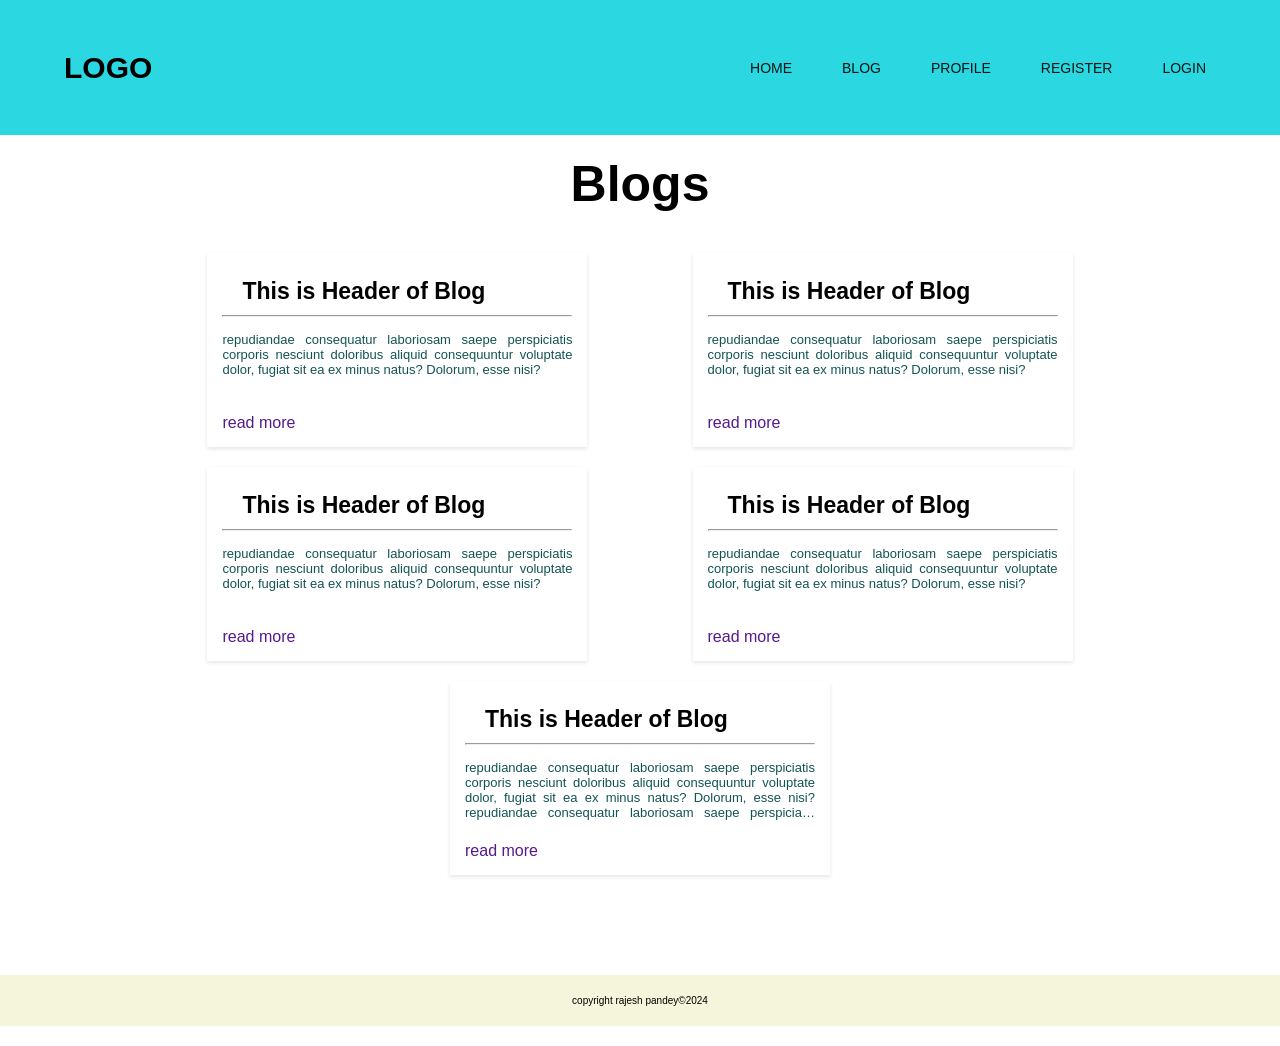
<file: blog.html>
<!DOCTYPE html>
<html lang="en">
  <head>
    <meta charset="UTF-8" />
    <meta http-equiv="X-UA-Compatible" content="IE=edge" />
    <meta name="viewport" content="width=device-width, initial-scale=1.0" />

    <title>Blogs</title>
    <link
      rel="stylesheet"
      href="https://stackpath.bootstrapcdn.com/font-awesome/4.7.0/css/font-awesome.min.css"
    />
    <style>
      * {
        margin: 0;
        padding: 0;
        box-sizing: border-box;
        font-family: Verdana, Geneva, Tahoma, sans-serif;
      }
      html {
        font-size: 62.5%;
      }

      .navBar {
        height: 15vh;
        width: 100%;
        background-color: rgb(43 216 226);
        display: flex;
        justify-content: center;
        align-items: center;
        z-index: 4;
      }

      .nav {
        height: 15%;
        width: 90%;
        margin: auto;
        display: flex;
        justify-content: space-between;
        align-items: center;
      }

      .logo h1 {
        font-size: 3rem;
      }

      .nav_links ul {
        display: flex;
        gap: 30px;
      }

      .nav_links ul li {
        list-style: none;
        padding: 0 1rem;
        display: inline-block;
        /* background-color: azure; */
      }
      .nav_links ul li::after {
        content: "";
        display: inline-block;
        position: relative;
        width: 0;
        height: 3px;
        background-color: aquamarine;
      }
      .nav_links ul li:hover::after {
        content: "";
        position: absolute;
        height: 3px;
        background-color: rgb(1, 5, 4);
        display: block;
        color: white;
      }

      .nav_links ul li a {
        text-decoration: none;
        text-align: center;
        text-transform: uppercase;
        color: rgb(8, 19, 19);
        font-weight: 500;
        font-size: 1.4rem;
      }

      nav .fa {
        display: none;
        padding: 1.7rem;
        font-size: 3.5rem;
        /* color: red; */
        color: black;
      }

      /* html {
        font-size: 55%;
      } */
      /* -------------------cart---------------  */
      .cart {
        width: 80%;
        margin: auto;
        /* border: 1px solid black; */
      }
      .blog_cart {
        display: flex;
        gap: 2.5%;
        justify-content: space-evenly;
        margin: auto;
        flex-wrap: wrap;
      }
      .hover_effect {
        width: 380px;
        box-shadow: 0 2px 4px rgba(0, 0, 0, 0.1);
        padding: 1.5rem;
        margin-top: 20px;
      }
      .content {
        overflow: hidden;
        height: calc(1.8rem * 4); /* Show at least three lines of text */
        display: -webkit-box;
        -webkit-line-clamp: 4;
        -webkit-box-orient: vertical;
        text-overflow: ellipsis;
        margin-top: 5px;
        color: rgb(19, 83, 83);
        margin-bottom: 20px;
      }
      .hover_effect h1 {
        padding: 10px 20px;
        font-size: 2.3rem;
      }
      .hover_effect p {
        padding: 10px 0px;
        text-align: justify;

        font-size: 1.3rem;
      }
      .hover_effect a {
        text-decoration: none;
        /* padding: 30px 0px; */
        /* background-color: aqua; */
      }
      .hover_effect a {
        font-size: 1.6rem;
      }
      .head h1 {
        font-size: 5rem;
        text-align: center;
        padding: 2rem;
      }

      /* ------------------responsive-------------- */
      @media (max-width: 994px) {
        html {
          font-size: 50%;
        }
        .nav_links {
          position: fixed;
          top: 0;
          right: 0;
          flex-direction: column;
          background-color: aqua;
          height: 100vh;
          width: 200px;
          transition: 0.5s;
          z-index: 2;
        }
        .nav_links ul {
          flex-direction: column;
          height: 100vh;
          width: 200px;
        }
        nav .fa {
          display: block;
        }
        .blog_cart {
          flex-direction: column;
          align-items: center;
        }
        .hover_effect {
          width: 100%;
          background-color: antiquewhite;
        }
      }
      footer {
        margin: 10rem 0 2rem;
      }
      .blog_footer {
        text-align: center;
        background-color: beige;
        padding: 2rem;
      }
    </style>
  </head>
  <body>
    <!-- ------------------------------------ -->
    <header class="header">
      <div class="navBar">
        <nav class="nav">
          <div class="logo"><h1>LOGO</h1></div>

          <div class="nav_links">
            <i class="fa fa-times" onclick="faFun()"></i>
            <ul>
              <li><a href="index.html">Home</a></li>
              <li><a href="blog.html">BLOG</a></li>
              <li><a href="profile.html">Profile</a></li>
              <li><a href="register.html">REGISTER</a></li>
              <li><a href="login.html">lOGIN</a></li>
            </ul>
          </div>
          <i class="fa fa-bars" onclick="faFun()"></i>
        </nav>
      </div>
    </header>
    <!-- ------------------------------------ -->
    <div class="head">
      <h1>Blogs</h1>
    </div>

    <section class="cart">
      <div class="blog_cart">
        <!-- ----------cart 1 ------------ -->
        <div class="hover_effect">
          <h1>This is Header of Blog</h1>
          <hr />
          <div class="content">
            <p>
              repudiandae consequatur laboriosam saepe perspiciatis corporis
              nesciunt doloribus aliquid consequuntur voluptate dolor, fugiat
              sit ea ex minus natus? Dolorum, esse nisi?
            </p>
          </div>
          <a href="">read more</a>
        </div>
        <!-- ----------cart 2 ------------ -->
        <div class="hover_effect">
          <h1>This is Header of Blog</h1>
          <hr />
          <div class="content">
            <p>
              repudiandae consequatur laboriosam saepe perspiciatis corporis
              nesciunt doloribus aliquid consequuntur voluptate dolor, fugiat
              sit ea ex minus natus? Dolorum, esse nisi?
            </p>
          </div>
          <a href="">read more</a>
        </div>
        <!-- ----------cart 3 ------------ -->
        <div class="hover_effect">
          <h1>This is Header of Blog</h1>
          <hr />
          <div class="content">
            <p>
              repudiandae consequatur laboriosam saepe perspiciatis corporis
              nesciunt doloribus aliquid consequuntur voluptate dolor, fugiat
              sit ea ex minus natus? Dolorum, esse nisi?
            </p>
          </div>
          <a href="">read more</a>
        </div>
        <!-- ------------extra------------- -->
        <div class="hover_effect">
          <h1>This is Header of Blog</h1>
          <hr />
          <div class="content">
            <p>
              repudiandae consequatur laboriosam saepe perspiciatis corporis
              nesciunt doloribus aliquid consequuntur voluptate dolor, fugiat
              sit ea ex minus natus? Dolorum, esse nisi?
            </p>
          </div>
          <a href="">read more</a>
        </div>
        <!-- ------------extra------------- -->
        <div class="hover_effect">
          <h1>This is Header of Blog</h1>
          <hr />
          <div class="content">
            <p>
              repudiandae consequatur laboriosam saepe perspiciatis corporis
              nesciunt doloribus aliquid consequuntur voluptate dolor, fugiat
              sit ea ex minus natus? Dolorum, esse nisi? repudiandae consequatur
              laboriosam saepe perspiciatis corporis nesciunt doloribus aliquid
              consequuntur voluptate dolor, fugiat sit ea ex minus natus?
              Dolorum, esse nisi? repudiandae consequatur laboriosam saepe
              perspiciatis corporis nesciunt doloribus aliquid consequuntur
              voluptate dolor, fugiat sit ea ex minus natus? Dolorum, esse nisi?
            </p>
          </div>
          <a href="">read more</a>
        </div>
      </div>
    </section>

    <footer class="blog_footer">
      <p>copyright rajesh pandey&copy;2024</p>
    </footer>

    <!-- -----------------script------------------  -->
    <script>
      const navBar = document.querySelector(".navBar");
      window.addEventListener("scroll", () => {
        if (pageYOffset > 300) {
          navBar.style.position = "fixed";
        } else {
          navBar.style.position = "sticky";
        }
      });
      const fa = document.querySelector(".fa");
      const nav_links = document.querySelector(".nav_links");
      nav_links.style.right = "-200px";
      fa.style.color = "red";

      const faFun = () => {
        if (nav_links.style.right === "-200px") {
          nav_links.style.right = "0";
        } else {
          nav_links.style.right = "-200px";
        }
      };
    </script>
  </body>
</html>
</file>
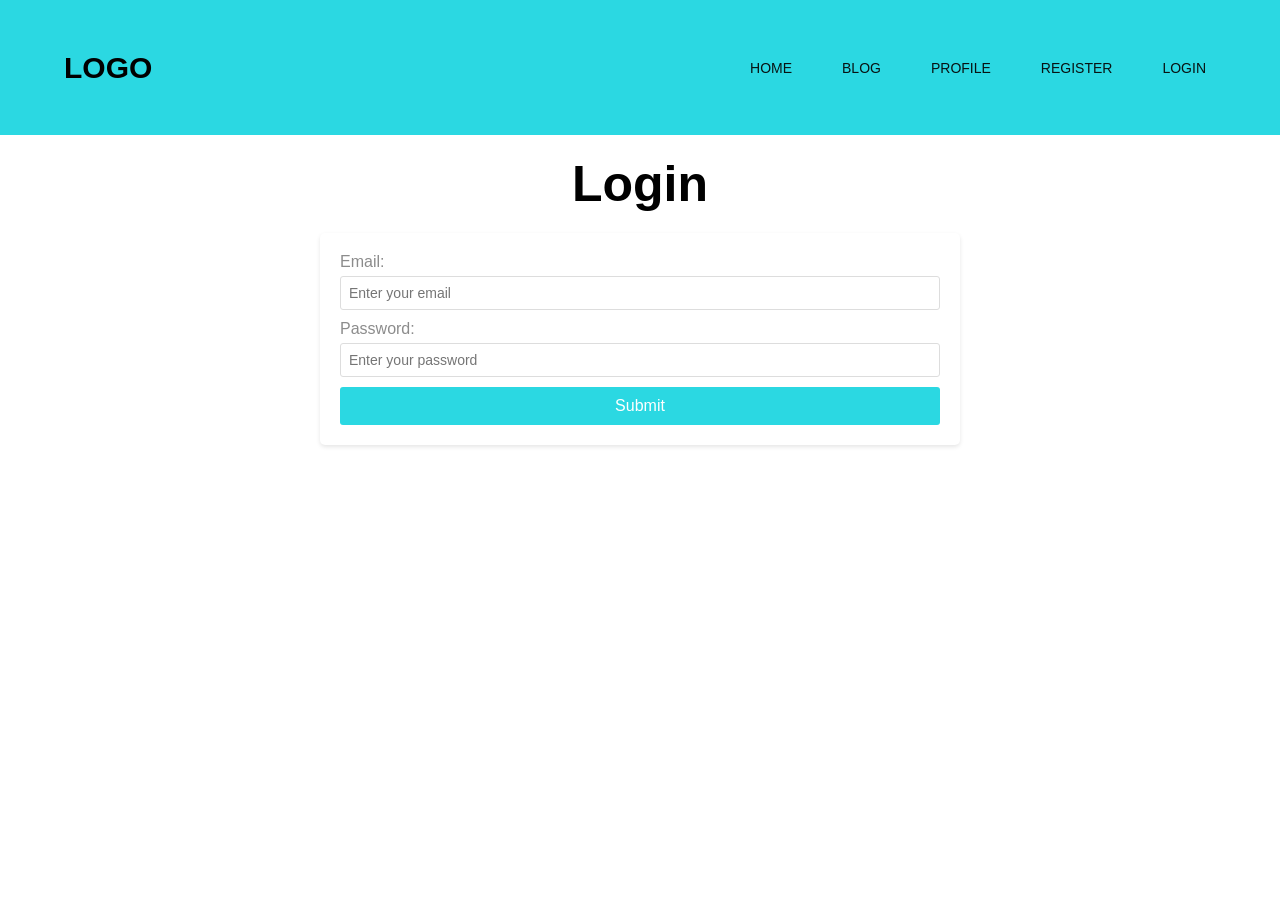
<file: login.html>
<!DOCTYPE html>
<html lang="en">
  <head>
    <meta charset="UTF-8" />
    <meta http-equiv="X-UA-Compatible" content="IE=edge" />
    <meta name="viewport" content="width=device-width, initial-scale=1.0" />

    <title>Blogs</title>
    <link
      rel="stylesheet"
      href="https://stackpath.bootstrapcdn.com/font-awesome/4.7.0/css/font-awesome.min.css"
    />
    <style>
      * {
        margin: 0;
        padding: 0;
        box-sizing: border-box;
        font-family: Verdana, Geneva, Tahoma, sans-serif;
      }
      html {
        font-size: 62.5%;
      }

      .navBar {
        height: 15vh;
        width: 100%;
        background-color: rgb(43 216 226);
        display: flex;
        justify-content: center;
        align-items: center;
        z-index: 4;
      }

      .nav {
        height: 15%;
        width: 90%;
        margin: auto;
        display: flex;
        justify-content: space-between;
        align-items: center;
      }

      .logo h1 {
        font-size: 3rem;
      }

      .nav_links ul {
        display: flex;
        gap: 30px;
      }

      .nav_links ul li {
        list-style: none;
        padding: 0 1rem;
        display: inline-block;
        /* background-color: azure; */
      }
      .nav_links ul li::after {
        content: "";
        display: inline-block;
        position: relative;
        width: 0;
        height: 3px;
        background-color: aquamarine;
      }
      .nav_links ul li:hover::after {
        content: "";
        position: absolute;
        height: 3px;
        background-color: rgb(1, 5, 4);
        display: block;
        color: white;
      }

      .nav_links ul li a {
        text-decoration: none;
        text-align: center;
        text-transform: uppercase;
        color: rgb(8, 19, 19);
        font-weight: 500;
        font-size: 1.4rem;
      }

      nav .fa {
        display: none;
        padding: 1.7rem;
        font-size: 3.5rem;
        /* color: red; */
        color: black;
      }

      /* -------------------cart---------------  */

      .head h1 {
        font-size: 5rem;
        text-align: center;
        padding: 2rem;
      }

      .container h1 {
        font-size: 5rem;
        /* background-color: rgb(3, 101, 101); */
        text-align: center;
        margin: 2rem 0;
      }
      #loginForm {
        max-width: 50%;
        margin: 0 auto;
        background-color: #fff;
        padding: 2rem;
        border-radius: 5px;
        box-shadow: 0 2px 4px rgba(0, 0, 0, 0.1);
      }

      #loginForm label {
        display: block;
        color: #8c8c8c;
        font-size: 1.6rem;
        margin-bottom: 0.5rem;
      }

      #loginForm input[type="text"],
      #loginForm input[type="email"],
      #loginForm input[type="password"] {
        width: 100%;
        padding: 0.8rem;
        font-size: 1.4rem;
        border: 1px solid #ddd;
        border-radius: 3px;
        margin-bottom: 1rem;
      }

      #loginForm input[type="submit"] {
        width: 100%;
        padding: 1rem;
        font-size: 1.6rem;
        background-color: rgb(43, 216, 226);
        color: #fff;
        border: none;
        border-radius: 3px;
        cursor: pointer;
      }

      /* ------------------responsive-------------- */
      @media (max-width: 994px) {
        html {
          font-size: 50%;
        }
        .nav_links {
          position: fixed;
          top: 0;
          right: 0;
          flex-direction: column;
          background-color: aqua;
          height: 100vh;
          width: 200px;
          transition: 0.5s;
          z-index: 2;
        }
        .nav_links ul {
          flex-direction: column;
          height: 100vh;
          width: 200px;
        }
        nav .fa {
          display: block;
        }
        #loginForm {
          max-width: 100%;
        }
      }
    </style>
  </head>
  <body>
    <!-- ------------------------------------ -->
    <header class="header">
      <div class="navBar">
        <nav class="nav">
          <div class="logo"><h1>LOGO</h1></div>

          <div class="nav_links">
            <i class="fa fa-times" onclick="faFun()"></i>
            <ul>
              <li><a href="index.html">Home</a></li>
              <li><a href="blog.html">BLOG</a></li>
              <li><a href="profile.html">Profile</a></li>
              <li><a href="register.html">REGISTER</a></li>
              <li><a href="login.html">lOGIN</a></li>
            </ul>
          </div>
          <i class="fa fa-bars" onclick="faFun()"></i>
        </nav>
      </div>
    </header>
    <!-- ------------------------------------ -->
    <div class="container">
      <h1>Login</h1>
      <form id="loginForm">
        <div class="form-group">
          <label for="email">Email:</label>
          <input
            type="email"
            id="email"
            name="email"
            placeholder="Enter your email"
          />
        </div>
        <div class="form-group">
          <label for="password">Password:</label>
          <input
            type="password"
            id="password"
            name="password"
            placeholder="Enter your password"
          />
        </div>
        <div class="form-group">
          <input type="submit" />
        </div>
      </form>
    </div>
    <!-- ------------------------------------ -->

    <!-- -----------------script------------------  -->
    <script>
      const navBar = document.querySelector(".navBar");
      window.addEventListener("scroll", () => {
        if (pageYOffset > 300) {
          navBar.style.position = "fixed";
        } else {
          navBar.style.position = "sticky";
        }
      });
      const fa = document.querySelector(".fa");
      const nav_links = document.querySelector(".nav_links");
      nav_links.style.right = "-200px";
      fa.style.color = "red";

      const faFun = () => {
        if (nav_links.style.right === "-200px") {
          nav_links.style.right = "0";
        } else {
          nav_links.style.right = "-200px";
        }
      };
    </script>
  </body>
</html>
</file>
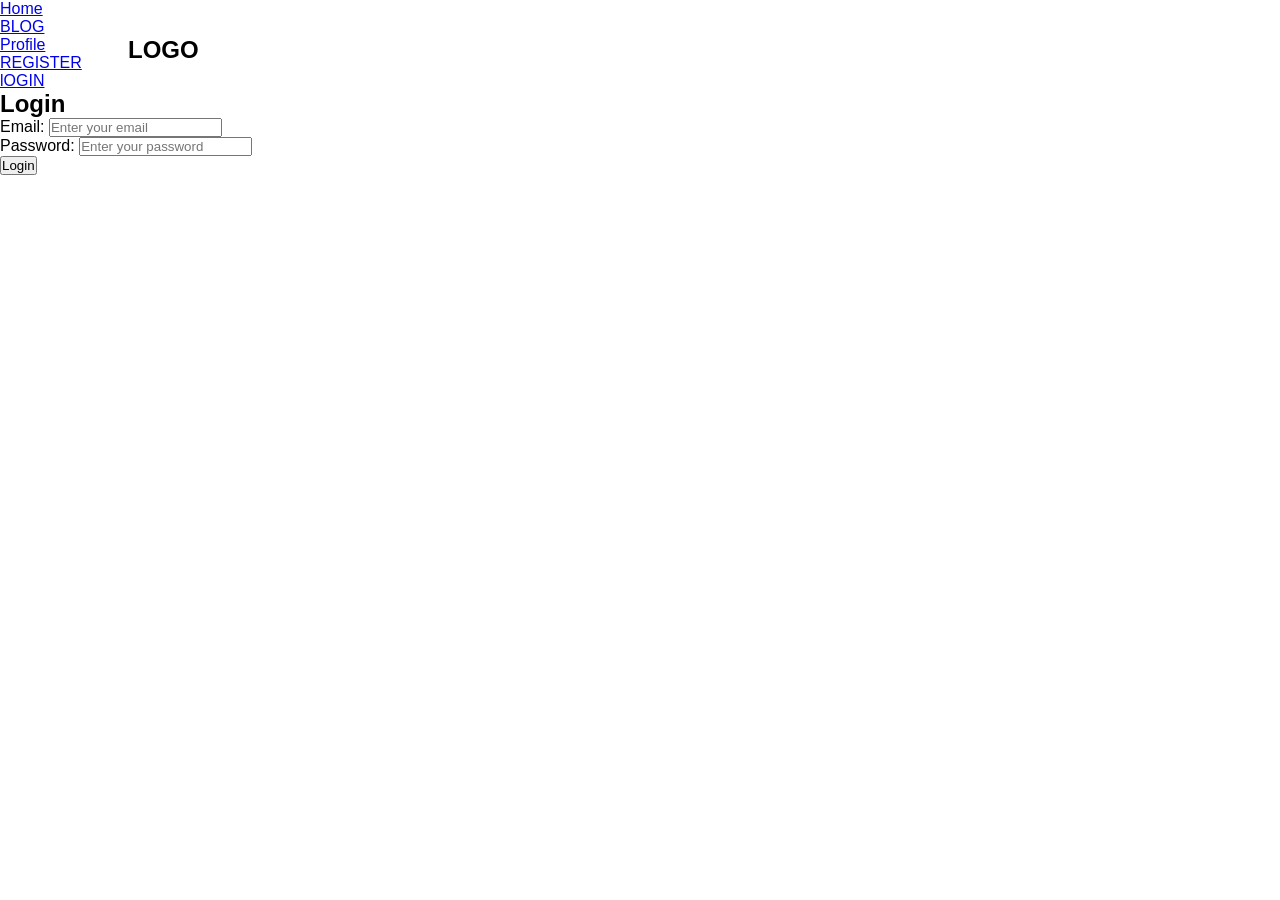
<file: login1.html>
<!DOCTYPE html>
<html lang="en">
  <head>
    <meta charset="UTF-8" />
    <meta name="viewport" content="width=device-width, initial-scale=1.0" />
    <link rel="stylesheet" href="style.css" />

    <title>Login Page</title>
    <style>
      /* Your CSS styles here */
    </style>
  </head>
  <body>
    <section class="navBar">
      <div class="nav">
        <div class="logo"><h1>LOGO</h1></div>

        <div class="nav_links">
          <ul>
            <li><a href="index.html">Home</a></li>
            <li><a href="blog.html">BLOG</a></li>
            <li><a href="profile.html">Profile</a></li>
            <li><a href="register.html">REGISTER</a></li>
            <li><a href="login.html">lOGIN</a></li>
          </ul>
        </div>
      </div>
    </section>

    <div class="container">
      <h2>Login</h2>
      <form id="loginForm">
        <div class="form-group">
          <label for="email">Email:</label>
          <input
            type="email"
            id="email"
            name="email"
            placeholder="Enter your email"
          />
        </div>
        <div class="form-group">
          <label for="password">Password:</label>
          <input
            type="password"
            id="password"
            name="password"
            placeholder="Enter your password"
          />
        </div>
        <div class="form-group">
          <button type="submit">Login</button>
        </div>
      </form>
    </div>
  </body>
</html>
</file>
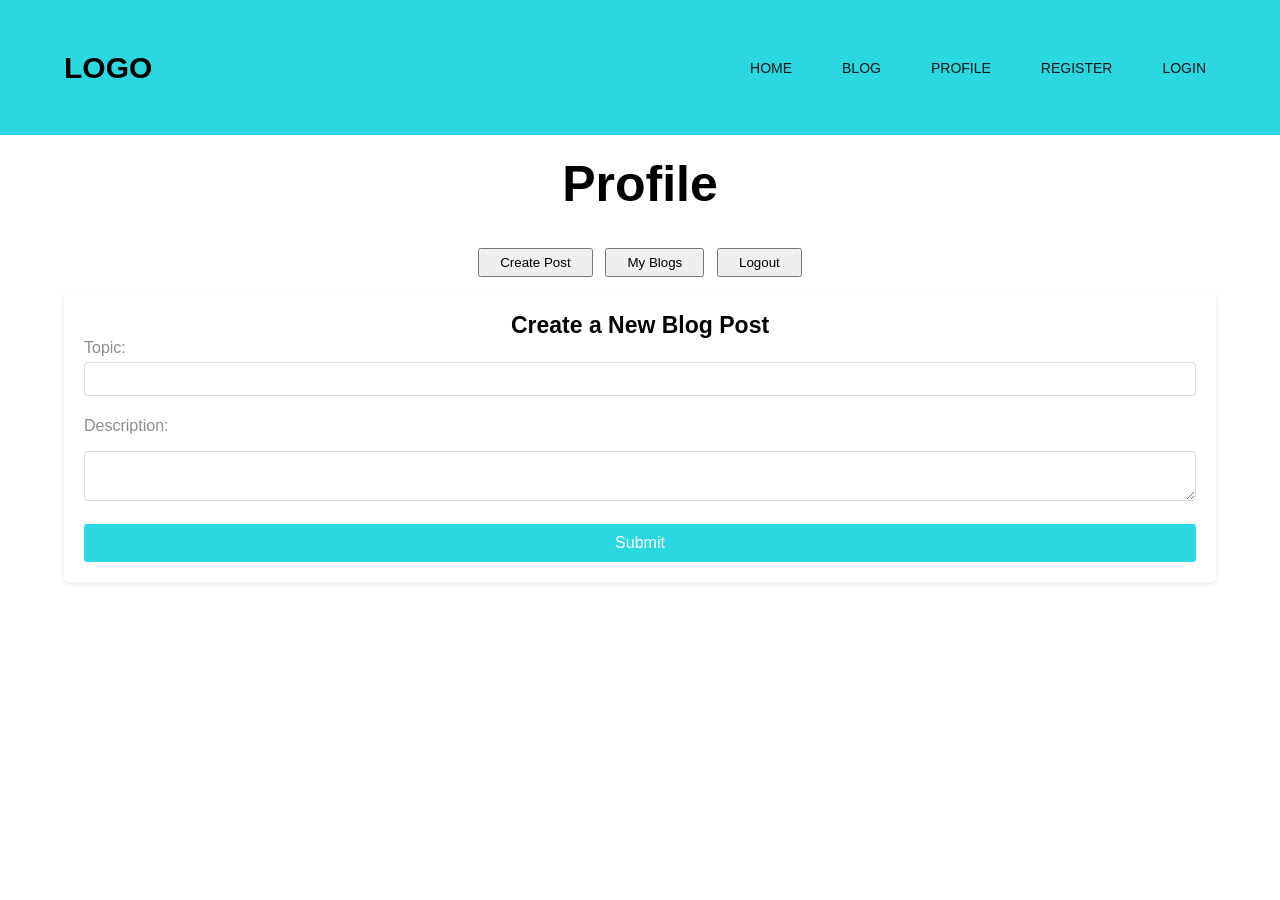
<file: profile.html>
<!DOCTYPE html>
<html lang="en">
  <head>
    <meta charset="UTF-8" />
    <meta http-equiv="X-UA-Compatible" content="IE=edge" />
    <meta name="viewport" content="width=device-width, initial-scale=1.0" />

    <title>Blogs</title>
    <link
      rel="stylesheet"
      href="https://stackpath.bootstrapcdn.com/font-awesome/4.7.0/css/font-awesome.min.css"
    />
    <style>
      * {
        margin: 0;
        padding: 0;
        box-sizing: border-box;
        font-family: Verdana, Geneva, Tahoma, sans-serif;
      }
      html {
        font-size: 62.5%;
      }

      .navBar {
        height: 15vh;
        width: 100%;
        background-color: rgb(43 216 226);
        display: flex;
        justify-content: center;
        align-items: center;
        z-index: 4;
      }

      .nav {
        height: 15%;
        width: 90%;
        margin: auto;
        display: flex;
        justify-content: space-between;
        align-items: center;
      }

      .logo h1 {
        font-size: 3rem;
      }

      .nav_links ul {
        display: flex;
        gap: 30px;
      }

      .nav_links ul li {
        list-style: none;
        padding: 0 1rem;
        display: inline-block;
        /* background-color: azure; */
      }
      .nav_links ul li::after {
        content: "";
        display: inline-block;
        position: relative;
        width: 0;
        height: 3px;
        background-color: aquamarine;
      }
      .nav_links ul li:hover::after {
        content: "";
        position: absolute;
        height: 3px;
        background-color: rgb(1, 5, 4);
        display: block;
        color: white;
      }

      .nav_links ul li a {
        text-decoration: none;
        text-align: center;
        text-transform: uppercase;
        color: rgb(8, 19, 19);
        font-weight: 500;
        font-size: 1.4rem;
      }

      nav .fa {
        display: none;
        padding: 1.7rem;
        font-size: 3.5rem;
        /* color: red; */
        color: black;
      }

      /* -------------------buttons---------------  */
      .btn {
        /* background-color: red; */
        margin: auto;
        text-align: center;
        margin: 1rem 0;
      }
      .btn_edit {
        padding: 0.5rem 2rem;
        margin: 0.5rem 0.5rem;
      }
      .create_post_content h1 {
        text-align: center;
        font-size: 2.3rem;
      }
      /* -------------------cart---------------  */

      .head h1 {
        font-size: 5rem;
        text-align: center;
        padding: 2rem;
      }

      /* ------------------responsive-------------- */
      @media (max-width: 994px) {
        html {
          font-size: 50%;
        }
        .nav_links {
          position: fixed;
          top: 0;
          right: 0;
          flex-direction: column;
          background-color: aqua;
          height: 100vh;
          width: 200px;
          transition: 0.5s;
          z-index: 2;
        }
        .nav_links ul {
          flex-direction: column;
          height: 100vh;
          width: 200px;
        }
        nav .fa {
          display: block;
        }
      }
      .btn_content {
        max-width: 90%;
        margin: 0 auto;
        background-color: #fff;
        padding: 2rem;
        border-radius: 5px;
        box-shadow: 0 2px 4px rgba(0, 0, 0, 0.1);
      }

      #blogForm label {
        display: block;
        color: #8c8c8c;
        font-size: 1.6rem;
        margin-bottom: 0.5rem;
      }

      #blogForm input[type="text"],
      #blogForm textarea {
        width: 100%;
        padding: 0.8rem;
        font-size: 1.4rem;
        border: 1px solid #ddd;
        border-radius: 3px;
        margin-bottom: 1rem;
      }

      #blogForm input[type="submit"] {
        width: 100%;
        padding: 1rem;
        font-size: 1.6rem;
        background-color: rgb(43, 216, 226);
        color: #fff;
        border: none;
        border-radius: 3px;
        cursor: pointer;
      }
      /* -----------------cart-------------- */

      .cart {
        margin: auto;
        width: 100%;
      }
      .blog_cart {
        display: flex;
        gap: 2.5%;
        justify-content: space-evenly;
        margin: auto;
        flex-wrap: wrap;
      }
      .hover_effect {
        /* flex: 1; */
        width: 380px;
        box-shadow: 0 2px 4px rgba(0, 0, 0, 0.1);
        padding: 1.5rem;

        margin-top: 20px;
      }
      .content {
        overflow: hidden;
        height: calc(1.8rem * 4); /* Show at least three lines of text */
        display: -webkit-box;
        -webkit-line-clamp: 4;
        -webkit-box-orient: vertical;
        text-overflow: ellipsis;
        margin-top: 5px;
        color: rgb(19, 83, 83);
        margin-bottom: 20px;
      }
      .hover_effect h2 {
        padding: 10px 20px;
        font-size: 2rem;
      }
      .hover_effect p {
        padding: 10px 0px;
        text-align: justify;

        font-size: 1.3rem;
      }
      .hover_effect a {
        text-decoration: none;
      }
      .hover_effect a {
        font-size: 1.6rem;
      }

      /* ------------------responsive-------------- */
      @media (max-width: 994px) {
        html {
          font-size: 50%;
        }

        .blog_cart {
          flex-direction: column;
          align-items: center;
        }
        .hover_effect {
          width: 100%;
          background-color: antiquewhite;
        }
      }
    </style>
  </head>
  <body>
    <!-- ------------------------------------ -->
    <header class="header">
      <div class="navBar">
        <nav class="nav">
          <div class="logo"><h1>LOGO</h1></div>

          <div class="nav_links">
            <i class="fa fa-times" onclick="faFun()"></i>
            <ul>
              <li><a href="index.html">Home</a></li>
              <li><a href="blog.html">BLOG</a></li>
              <li><a href="profile.html">Profile</a></li>
              <li><a href="register.html">REGISTER</a></li>
              <li><a href="login.html">lOGIN</a></li>
            </ul>
          </div>
          <i class="fa fa-bars" onclick="faFun()"></i>
        </nav>
      </div>
    </header>
    <!-- ------------------------------------ -->
    <div class="head">
      <h1>Profile</h1>
    </div>

    <section class="tab">
      <div class="btn">
        <button class="create_post btn_edit">Create Post</button>
        <button class="my_blogs btn_edit">My Blogs</button>
        <button class="logout btn_edit">Logout</button>
      </div>
      <div class="btn_content">
        <div class="create_post_content">
          <p></p>
          <h1>Create a New Blog Post</h1>
          <form id="blogForm">
            <label for="topic">Topic:</label>
            <input type="text" id="topic" name="topic" required /><br /><br />
            <label for="description">Description:</label><br />
            <textarea id="description" name="description" required></textarea
            ><br /><br />
            <input type="submit" class="create" />
          </form>
        </div>
        <div class="my_blogs_content" style="display: none">
          <!-- ----------------------------display profile data------------- -->

          <!-- -----------------------1-------------- -->
          <div class="cart">
            <div class="blog_cart">
              <div class="hover_effect">
                <h2>This is Header of Blog</h2>
                <hr />
                <div class="content">
                  <p>
                    Lorem, ipsum dolor sit amet consectetur adipisicing elit.
                    Esse, repudiandae consequatur laboriosam saepe perspiciatis
                    corporis nesciunt doloribus aliquid consequuntur voluptate
                    dolor, fugiat sit ea ex minus natus? Dolorum, esse nisi?
                  </p>
                </div>
                <a href="">edit</a>
              </div>
              <!-- --------2-------- -->
              <div class="hover_effect">
                <h2>This is Header of Blog</h2>
                <hr />
                <div class="content">
                  <p>
                    Lorem, ipsum dolor sit amet consectetur adipisicing elit.
                    Esse, repudiandae consequatur laboriosam saepe perspiciatis
                    corporis nesciunt doloribus aliquid consequuntur voluptate
                    dolor, fugiat sit ea ex minus natus? Dolorum, esse nisi?
                  </p>
                </div>
                <a href="">edit</a>
              </div>

              <!-- --------2-------- -->
              <div class="hover_effect">
                <h2>This is Header of Blog</h2>
                <hr />
                <div class="content">
                  <p>
                    Lorem, ipsum dolor sit amet consectetur adipisicing elit.
                    Esse, repudiandae consequatur laboriosam saepe perspiciatis
                    corporis nesciunt doloribus aliquid consequuntur voluptate
                    dolor, fugiat sit ea ex minus natus? Dolorum, esse nisi?
                  </p>
                </div>
                <a href="">edit</a>
              </div>
              <!-- --------2-------- -->
              <div class="hover_effect">
                <h2>This is Header of Blog</h2>
                <hr />
                <div class="content">
                  <p>
                    Lorem, ipsum dolor sit amet consectetur adipisicing elit.
                    Esse, repudiandae consequatur laboriosam saepe perspiciatis
                    corporis nesciunt doloribus aliquid consequuntur voluptate
                    dolor, fugiat sit ea ex minus natus? Dolorum, esse nisi?
                  </p>
                </div>
                <a href="">edit</a>
              </div>
              <!-- --------2-------- -->
            </div>

            <!-- ------------end of cart--------- -->
          </div>
        </div>
      </div>
    </section>

    <!-- ------------------------------------ -->

    <!-- -----------------script------------------  -->
    <script>
      // --------------------navbar-----------------
      const navBar = document.querySelector(".navBar");
      window.addEventListener("scroll", () => {
        if (pageYOffset > 300) {
          navBar.style.position = "fixed";
        } else {
          navBar.style.position = "sticky";
        }
      });
      const fa = document.querySelector(".fa");
      const nav_links = document.querySelector(".nav_links");
      nav_links.style.right = "-200px";
      fa.style.color = "red";

      const faFun = () => {
        if (nav_links.style.right === "-200px") {
          nav_links.style.right = "0";
        } else {
          nav_links.style.right = "-200px";
        }
      };

      //   -----------------------toggle conetnt--------------------
      const create_post = document.querySelector(".create_post");
      const my_blogs = document.querySelector(".my_blogs");
      const logoutButton = document.querySelector(".logout");

      const create_post_content = document.querySelector(
        ".create_post_content"
      );
      const my_blogs_content = document.querySelector(".my_blogs_content");

      create_post.addEventListener("click", () => {
        create_post_content.style.display = "block";
        my_blogs_content.style.display = "none";
      });

      my_blogs.addEventListener("click", () => {
        create_post_content.style.display = "none";
        my_blogs_content.style.display = "block";
      });
    </script>
  </body>
</html>
</file>
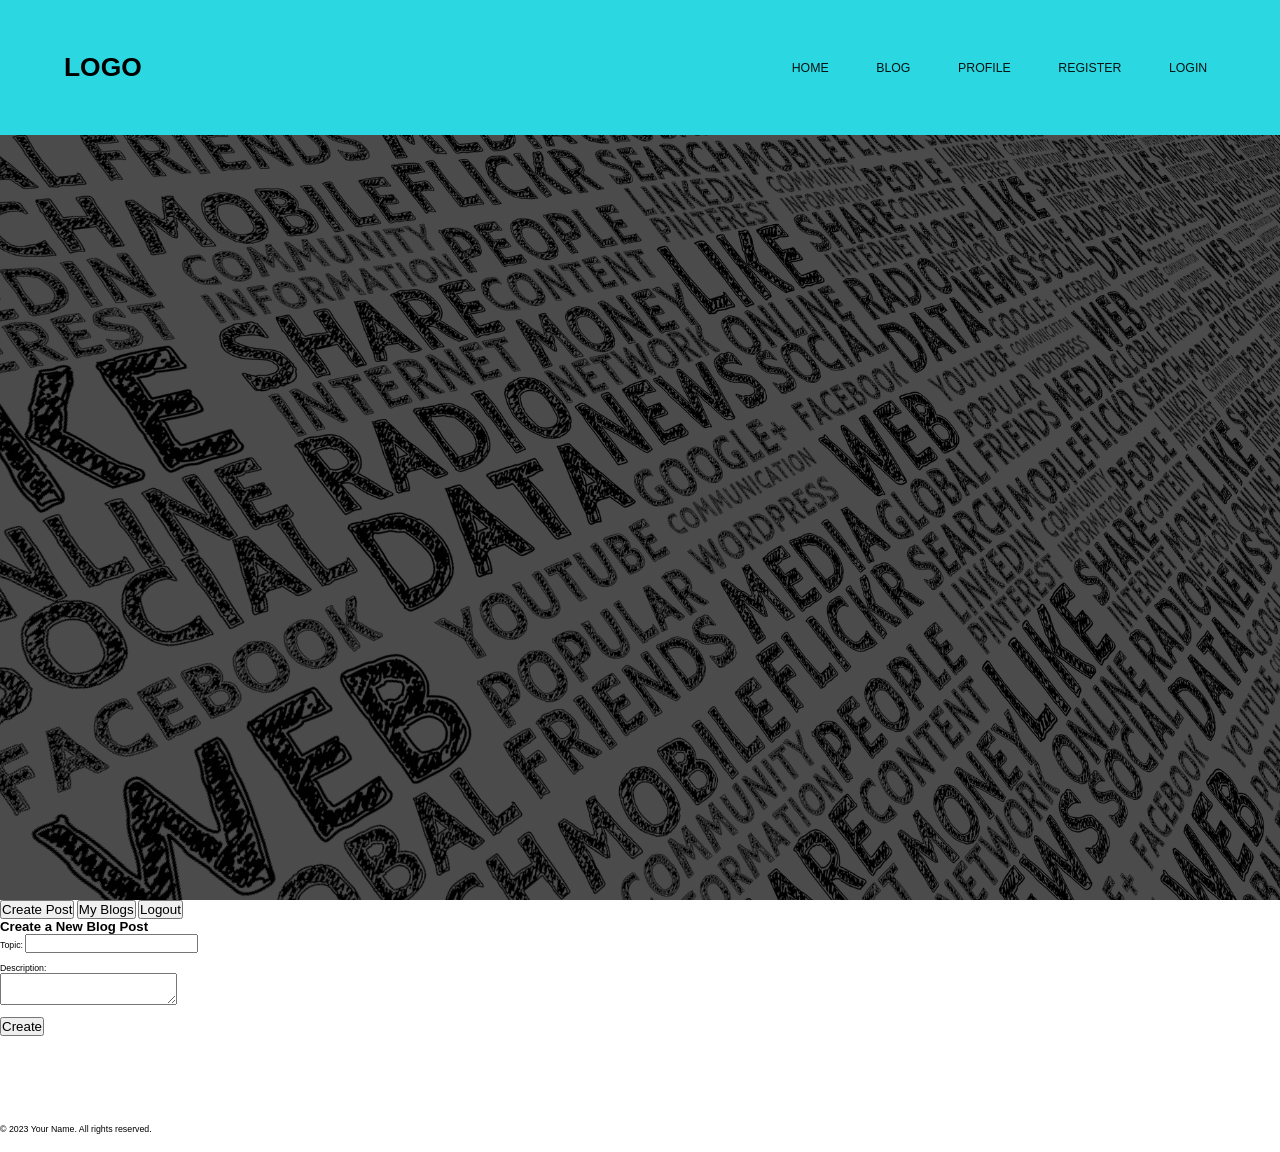
<file: profile1.html>
<!DOCTYPE html>
<html>
  <head>
    <meta charset="UTF-8" />
    <title>Profile</title>
    <link
      rel="stylesheet"
      href="https://stackpath.bootstrapcdn.com/font-awesome/4.7.0/css/font-awesome.min.css"
    />
    <style>
      * {
        margin: 0;
        padding: 0;
        box-sizing: border-box;
        font-family: Verdana, Geneva, Tahoma, sans-serif;
      }
      html {
        font-size: 62.5%;
      }
      .header {
        height: 100vh;
        width: 100%;
        background: linear-gradient(rgba(0, 0, 0, 0.7), rgba(0, 0, 0, 0.7)),
          url(images/img1.jpg);
        background-size: cover;
        background-repeat: no-repeat;
        position: relative;
      }

      .navBar {
        height: 15vh;
        width: 100%;
        background-color: rgb(43 216 226);
        display: flex;
        justify-content: center;
        align-items: center;
        z-index: 4;
      }

      .nav {
        height: 15%;
        width: 90%;
        margin: auto;
        display: flex;
        justify-content: space-between;
        align-items: center;
      }

      .logo h1 {
        font-size: 3rem;
      }

      .nav_links ul {
        display: flex;
        gap: 30px;
      }

      .nav_links ul li {
        list-style: none;
        padding: 0 1rem;
        display: inline-block;
        /* background-color: azure; */
      }
      .nav_links ul li::after {
        content: "";
        display: inline-block;
        position: relative;
        width: 0;
        height: 3px;
        background-color: aquamarine;
      }
      .nav_links ul li:hover::after {
        content: "";
        position: absolute;
        height: 3px;
        background-color: rgb(1, 5, 4);
        display: block;
        color: white;
      }

      .nav_links ul li a {
        text-decoration: none;
        text-align: center;
        text-transform: uppercase;
        color: rgb(8, 19, 19);
        font-weight: 500;
        font-size: 1.4rem;
      }

      nav .fa {
        display: none;
        padding: 1.7rem;
        font-size: 3.5rem;
        /* color: red; */
        color: black;
      }
      .content {
        border: 2px solid white;
        width: 80%;
        display: flex;
        position: absolute;
        top: 40%;
        left: 50%;
        transform: translate(-50%, -10%);
        /* transform: translateX(-50%); */
        justify-content: center;
        align-items: center;
        flex-direction: column;
        color: wheat;
        padding: 40px;
        text-align: center;
        z-index: 1;
      }
      .content h1 {
        font-size: 7rem;
        padding: 20px;
      }
      .content p {
        font-size: 2rem;
      }
      .content a {
        margin-top: 2rem;
        padding: 0.9rem 1.7rem;
        border: 1px solid red;
        text-decoration: none;
        color: white;
        font-size: 1.7rem;
      }
      .content a:hover {
        border: 1px solid red;
        text-decoration: nrgb(249, 249, 249);
        color: white;
        background: red;
        transition: 0.5s;
      }

      /* ------------------responsive-------------- */
      @media (max-width: 994px) {
        html {
          font-size: 50%;
        }
        .nav_links {
          position: fixed;
          top: 0;
          right: 0;
          flex-direction: column;
          background-color: aqua;
          height: 100vh;
          width: 200px;
          transition: 0.5s;
          z-index: 2;
        }
        .nav_links ul {
          flex-direction: column;
          height: 100vh;
          width: 200px;
        }
        nav .fa {
          display: block;
        }

        /* -----------about us ----------- */
        .aboutContainer {
          flex-direction: column;
        }
      }

      @media (max-width: 545px) {
        html {
          font-size: 47% !important;
        }
      }

      /* -------------about us ---------  */
      .aboutUs h1 {
        margin: 5rem 0;
        text-align: center;
        font-size: 5rem;
      }

      .aboutContainer {
        display: flex;
        width: 85%;
        margin: auto;
        gap: 3.5%;
        flex-wrap: wrap;
        /* background-color: bisque; */
      }
      .aboutContent {
        flex: 2;
        margin: 1rem 0;
        padding: 2rem;
        /* border: 1px solid black; */
        text-align: center;
        box-shadow: 7px 8px 25px -9px rgba(76, 41, 41, 0.89);
        -webkit-box-shadow: 7px 8px 25px -9px rgba(76, 41, 41, 0.89);
        -moz-box-shadow: 7px 8px 25px -9px rgba(76, 41, 41, 0.89);
        border-radius: 0.5rem;
      }
      .aboutContent .fa {
        color: blueviolet;
        /* background-color: red; */
        border-radius: 50%;
        font-size: 7rem;
        padding: 2rem;
      }
      .aboutContent h2 {
        font-size: 2.7rem;
        padding: 1rem 0;
      }
      .aboutContent p {
        line-height: 1.8rem;
        font-size: 1.4rem;
        color: rgb(124, 126, 128);
      }
      html {
        font-size: 55%;
      }

      /* ------------------our motive --------  */

      .our_motive {
        margin: auto;
        width: 85%;
      }
      .our_motive h1 {
        text-align: center;
        margin: 5rem 0;
        font-size: 5rem;
      }
      .our_motive_container {
        display: flex;
        align-items: center;
        justify-content: space-evenly;
      }
      img {
        width: 100%;
      }

      .our_motive_description {
        text-align: center;
      }
      .our_motive_description h2 {
        font-size: 2.7rem;
        padding: 1rem 0;
      }
      .our_motive_description p {
        line-height: 1.8rem;
        font-size: 1.4rem;
        color: rgb(124, 126, 128);
      }
      @media (max-width: 994px) {
        .our_motive_container {
          flex-direction: column;
        }
      }
      /* ----------------Our Team -----------  */
      .ourTeam {
        width: 80%;
        margin: auto;
      }
      .ourTeam h1 {
        margin: 5rem 0;
        text-align: center;
        font-size: 5rem;
      }
      .OurTeam_container {
        display: flex;
        justify-content: center;
        gap: 5%;
        text-align: center;
      }

      .OurTeam_content {
        flex: 1;
        margin: 2rem 0;
        padding: 2rem;
        border-radius: 10%;
        box-shadow: 7px 8px 25px -9px rgba(76, 41, 41, 0.89);
        -webkit-box-shadow: 7px 8px 25px -9px rgba(76, 41, 41, 0.89);
        -moz-box-shadow: 7px 8px 25px -9px rgba(76, 41, 41, 0.89);
      }
      .OurTeam_content .fa {
        color: blueviolet;
        /* background-color: red; */
        border-radius: 50%;
        font-size: 6rem;
        padding: 2rem;
      }
      .OurTeam_content h2 {
        font-size: 2.7rem;
        padding: 1rem 0;
      }
      .OurTeam_content p {
        line-height: 1.8rem;
        font-size: 1.4rem;
        color: rgb(124, 126, 128);
      }
      @media (max-width: 994px) {
        .OurTeam_container {
          flex-direction: column;
        }
      }
      footer {
        margin: 10rem 0 2rem;
      }
      .blog_footer {
        text-align: center;
        background-color: beige;
        padding: 2rem;
      }
    </style>
  </head>
  <body>
    <header class="header">
      <div class="navBar">
        <nav class="nav">
          <div class="logo"><h1>LOGO</h1></div>

          <div class="nav_links">
            <i class="fa fa-times" onclick="faFun()"></i>
            <ul>
              <li><a href="index.html">Home</a></li>
              <li><a href="blog.html">BLOG</a></li>
              <li><a href="profile.html">Profile</a></li>
              <li><a href="register.html">REGISTER</a></li>
              <li><a href="login.html">lOGIN</a></li>
            </ul>
          </div>
          <i class="fa fa-bars" onclick="faFun()"></i>
        </nav>
      </div>
    </header>

    <section class="tab">
      <div class="btn">
        <button class="create_post">Create Post</button>
        <button class="my_blogs">My Blogs</button>
        <button class="logout">Logout</button>
      </div>
      <div class="btn_content">
        <div class="create_post_content">
          <p></p>
          <h1>Create a New Blog Post</h1>
          <form id="blogForm">
            <label for="topic">Topic:</label>
            <input type="text" id="topic" name="topic" required /><br /><br />
            <label for="description">Description:</label><br />
            <textarea id="description" name="description" required></textarea
            ><br /><br />
            <button type="submit" class="create">Create</button>
          </form>
        </div>
        <div class="my_blogs_content" style="display: none">
          <!-- ----------------------------display profile data------------- -->

          <div class="cart">
            <div class="blog_cart">
              <div class="hover_effect">
                <h1>This is Header of Blog</h1>
                <hr />
                <div class="content">
                  <p>
                    Lorem, ipsum dolor sit amet consectetur adipisicing elit.
                    Esse, repudiandae consequatur laboriosam saepe perspiciatis
                    corporis nesciunt doloribus aliquid consequuntur voluptate
                    dolor, fugiat sit ea ex minus natus? Dolorum, esse nisi?
                  </p>
                </div>
                <a href="">edit</a>
              </div>
            </div>
          </div>
        </div>
      </div>
    </section>

    <!-- -------------------------------------  -->
    <footer>
      <p>&copy; 2023 Your Name. All rights reserved.</p>
    </footer>
  </body>
</html>
</file>
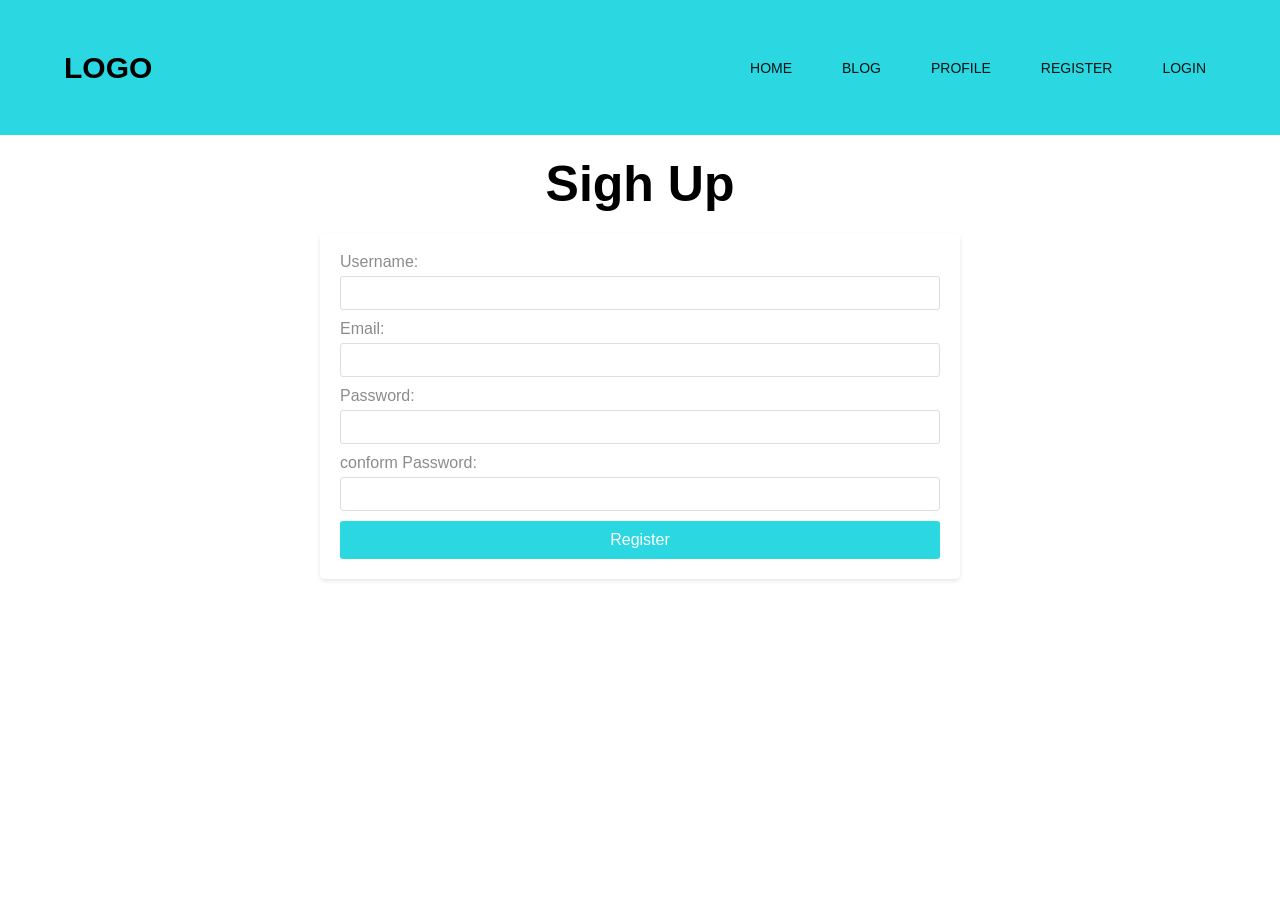
<file: register.html>
<!DOCTYPE html>
<html lang="en">
  <head>
    <meta charset="UTF-8" />
    <meta http-equiv="X-UA-Compatible" content="IE=edge" />
    <meta name="viewport" content="width=device-width, initial-scale=1.0" />

    <title>Blogs</title>
    <link
      rel="stylesheet"
      href="https://stackpath.bootstrapcdn.com/font-awesome/4.7.0/css/font-awesome.min.css"
    />
    <style>
      * {
        margin: 0;
        padding: 0;
        box-sizing: border-box;
        font-family: Verdana, Geneva, Tahoma, sans-serif;
      }
      html {
        font-size: 62.5%;
      }

      .navBar {
        height: 15vh;
        width: 100%;
        background-color: rgb(43 216 226);
        display: flex;
        justify-content: center;
        align-items: center;
        z-index: 4;
      }

      .nav {
        height: 15%;
        width: 90%;
        margin: auto;
        display: flex;
        justify-content: space-between;
        align-items: center;
      }

      .logo h1 {
        font-size: 3rem;
      }

      .nav_links ul {
        display: flex;
        gap: 30px;
      }

      .nav_links ul li {
        list-style: none;
        padding: 0 1rem;
        display: inline-block;
        /* background-color: azure; */
      }
      .nav_links ul li::after {
        content: "";
        display: inline-block;
        position: relative;
        width: 0;
        height: 3px;
        background-color: aquamarine;
      }
      .nav_links ul li:hover::after {
        content: "";
        position: absolute;
        height: 3px;
        background-color: rgb(1, 5, 4);
        display: block;
        color: white;
      }

      .nav_links ul li a {
        text-decoration: none;
        text-align: center;
        text-transform: uppercase;
        color: rgb(8, 19, 19);
        font-weight: 500;
        font-size: 1.4rem;
      }

      nav .fa {
        display: none;
        padding: 1.7rem;
        font-size: 3.5rem;
        /* color: red; */
        color: black;
      }

      /* -------------------cart---------------  */

      .head h1 {
        font-size: 5rem;
        text-align: center;
        padding: 2rem;
      }

      #registrationForm {
        max-width: 50%;
        margin: 0 auto;
        background-color: #fff;
        padding: 2rem;
        border-radius: 5px;
        box-shadow: 0 2px 4px rgba(0, 0, 0, 0.1);
      }

      #registrationForm label {
        display: block;
        color: #8c8c8c;
        font-size: 1.6rem;
        margin-bottom: 0.5rem;
      }

      #registrationForm input[type="text"],
      #registrationForm input[type="email"],
      #registrationForm input[type="password"] {
        width: 100%;
        padding: 0.8rem;
        font-size: 1.4rem;
        border: 1px solid #ddd;
        border-radius: 3px;
        margin-bottom: 1rem;
      }

      #registrationForm input[type="submit"] {
        width: 100%;
        padding: 1rem;
        font-size: 1.6rem;
        background-color: rgb(43, 216, 226);
        color: #fff;
        border: none;
        border-radius: 3px;
        cursor: pointer;
      }

      /* ------------------responsive-------------- */
      @media (max-width: 994px) {
        html {
          font-size: 50%;
        }
        .nav_links {
          position: fixed;
          top: 0;
          right: 0;
          flex-direction: column;
          background-color: aqua;
          height: 100vh;
          width: 200px;
          transition: 0.5s;
          z-index: 2;
        }
        .nav_links ul {
          flex-direction: column;
          height: 100vh;
          width: 200px;
        }
        nav .fa {
          display: block;
        }
        #registrationForm {
          max-width: 100%;
        }
      }
    </style>
  </head>
  <body>
    <!-- ------------------------------------ -->
    <header class="header">
      <div class="navBar">
        <nav class="nav">
          <div class="logo"><h1>LOGO</h1></div>

          <div class="nav_links">
            <i class="fa fa-times" onclick="faFun()"></i>
            <ul>
              <li><a href="index.html">Home</a></li>
              <li><a href="blog.html">BLOG</a></li>
              <li><a href="profile.html">Profile</a></li>
              <li><a href="register.html">REGISTER</a></li>
              <li><a href="login.html">lOGIN</a></li>
            </ul>
          </div>
          <i class="fa fa-bars" onclick="faFun()"></i>
        </nav>
      </div>
    </header>
    <!-- ------------------------------------ -->
    <div class="head">
      <h1>Sigh Up</h1>
    </div>

    <form id="registrationForm">
      <label for="name">Username:</label>
      <input type="text" id="name" name="name" required /><br />

      <label for="email">Email:</label>
      <input type="email" id="email" name="email" required /><br />

      <label for="password">Password:</label>
      <input type="password" id="password" name="password" required /><br />

      <label for="conformpassword">conform Password:</label>
      <input
        type="password"
        id="conformpassword"
        name="conformpassword"
        required
      />
      <br />

      <input type="submit" value="Register" />
    </form>
    <!-- ------------------------------------ -->

    <!-- -----------------script------------------  -->
    <script>
      const navBar = document.querySelector(".navBar");
      window.addEventListener("scroll", () => {
        if (pageYOffset > 300) {
          navBar.style.position = "fixed";
        } else {
          navBar.style.position = "sticky";
        }
      });
      const fa = document.querySelector(".fa");
      const nav_links = document.querySelector(".nav_links");
      nav_links.style.right = "-200px";
      fa.style.color = "red";

      const faFun = () => {
        if (nav_links.style.right === "-200px") {
          nav_links.style.right = "0";
        } else {
          nav_links.style.right = "-200px";
        }
      };
    </script>
  </body>
</html>
</file>
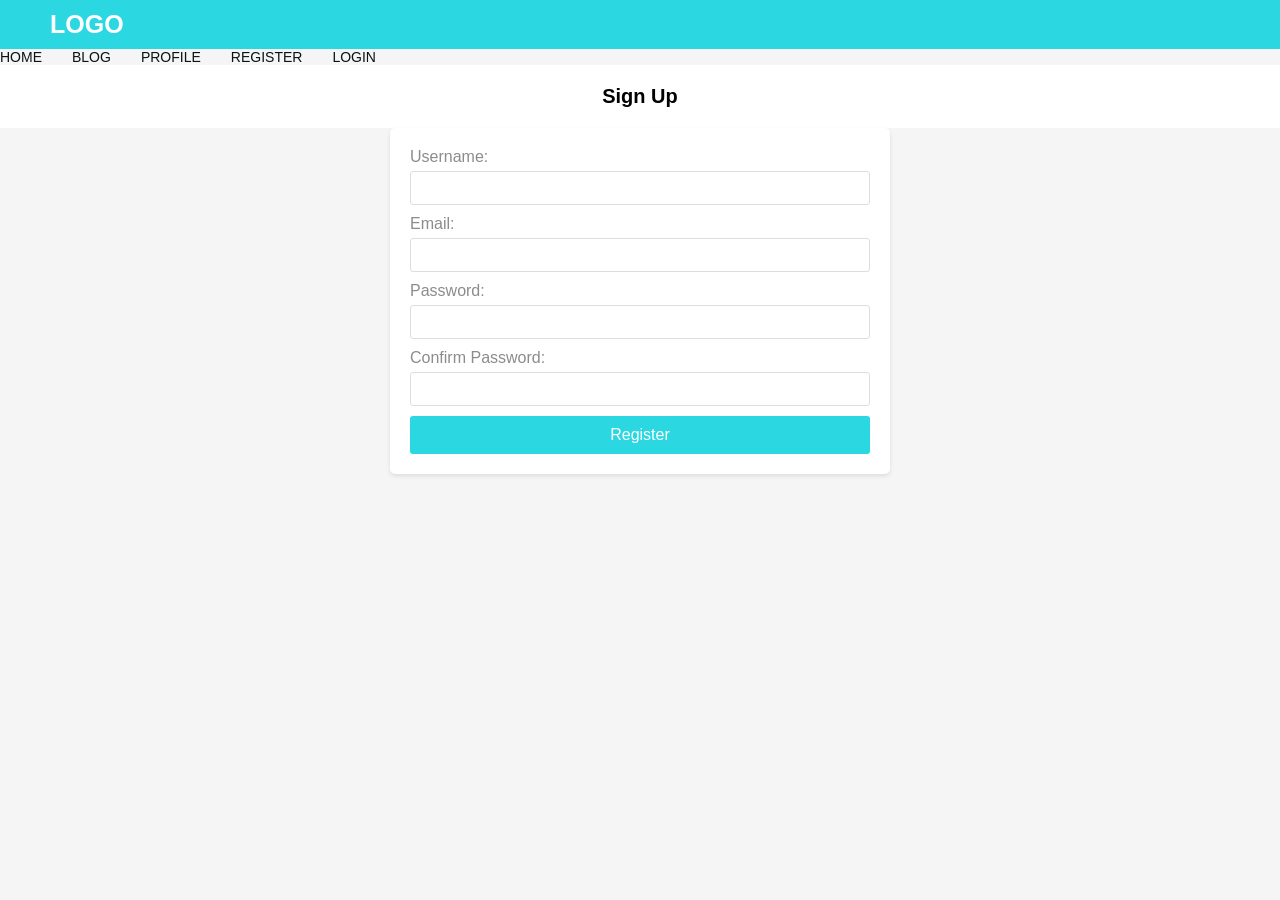
<file: register1.html>
<!DOCTYPE html>
<html lang="en">
  <head>
    <meta charset="UTF-8" />
    <meta name="viewport" content="width=device-width, initial-scale=1.0" />
    <title>Blogs</title>
    <link
      rel="stylesheet"
      href="https://stackpath.bootstrapcdn.com/font-awesome/4.7.0/css/font-awesome.min.css"
    />
    <style>
      * {
        margin: 0;
        padding: 0;
        box-sizing: border-box;
        font-family: Verdana, Geneva, Tahoma, sans-serif;
      }

      html {
        font-size: 62.5%;
      }

      body {
        background-color: #f5f5f5;
      }

      .navBar {
        background-color: rgb(43, 216, 226);
        position: sticky;
        top: 0;
        z-index: 4;
      }

      .nav {
        display: flex;
        justify-content: space-between;
        align-items: center;
        padding: 1rem;
        max-width: 1200px;
        margin: 0 auto;
      }

      .logo h1 {
        font-size: 2.5rem;
        color: #fff;
      }

      .nav_links ul {
        display: flex;
        gap: 30px;
      }

      .nav_links ul li {
        list-style: none;
      }

      .nav_links ul li::after {
        content: "";
        display: inline-block;
        position: relative;
        width: 0;
        height: 3px;
        background-color: aquamarine;
      }

      .nav_links ul li:hover::after {
        content: "";
        position: absolute;
        height: 3px;
        background-color: rgb(1, 5, 4);
        display: block;
      }

      .nav_links ul li a {
        text-decoration: none;
        text-align: center;
        text-transform: uppercase;
        color: #081313;
        font-weight: 500;
        font-size: 1.4rem;
      }

      .fa-bars,
      .fa-times {
        font-size: 2rem;
        color: #000;
        cursor: pointer;
        display: none;
      }

      .head {
        background-color: #fff;
        text-align: center;
        padding: 2rem;
      }

      .registrationForm {
        max-width: 500px;
        margin: 0 auto;
        background-color: #fff;
        padding: 2rem;
        border-radius: 5px;
        box-shadow: 0 2px 4px rgba(0, 0, 0, 0.1);
      }

      #registrationForm label {
        display: block;
        color: #8c8c8c;
        font-size: 1.6rem;
        margin-bottom: 0.5rem;
      }

      #registrationForm input[type="text"],
      #registrationForm input[type="email"],
      #registrationForm input[type="password"] {
        width: 100%;
        padding: 0.8rem;
        font-size: 1.4rem;
        border: 1px solid #ddd;
        border-radius: 3px;
        margin-bottom: 1rem;
      }

      #registrationForm input[type="submit"] {
        width: 100%;
        padding: 1rem;
        font-size: 1.6rem;
        background-color: rgb(43, 216, 226);
        color: #fff;
        border: none;
        border-radius: 3px;
        cursor: pointer;
      }
      @media (max-width: 768px) {
        .nav_links {
          position: fixed;
          top: 0;
          right: -200px;
          height: 100vh;
          width: 200px;
          background-color: #fff;
          transition: 0.5s;
          z-index: 2;
          display: flex;
          flex-direction: column;
          padding: 1rem;
          gap: 1rem;
        }

        .nav_links ul {
          flex-direction: column;
          gap: 1rem;
        }

        .nav_links ul li {
          text-align: center;
        }

        .nav_links ul li a {
          font-size: 1.8rem;
        }

        .fa-bars,
        .fa-times {
          display: block;
        }

        .navBar {
          position: sticky;
        }

        .head {
          padding: 1rem;
        }

        .registrationForm {
          padding: 1rem;
        }
      }
    </style>
  </head>
  <body>
    <header class="header">
      <div class="navBar">
        <nav class="nav">
          <div class="logo">
            <h1>LOGO</h1>
          </div>
        </nav>
      </div>
    </header>
  </body>
</html>
<div class="nav_links">
    <i class="fa fa-times" onclick="faFun()"></i>
    <ul>
      <li><a href="index.html">Home</a></li>
      <li><a href="blog.html">BLOG</a></li>
      <li><a href="profile.html">Profile</a></li>
      <li><a href="register.html">REGISTER</a></li>
      <li><a href="login.html">LOGIN</a></li>
    </ul>
  </div>
  <i class="fa fa-bars" onclick="faFun()"></i>
</nav>
</div>
</header>
<div class="head">
  <h1>Sign Up</h1>
</div>
<form id="registrationForm" class="registrationForm">
  <label for="name">Username:</label>
  <input type="text" id="name" name="name" required />
  <label for="email">Email:</label>
<input type="email" id="email" name="email" required />

<label for="password">Password:</label>
<input type="password" id="password" name="password" required />

<label for="conformpassword">Confirm Password:</label>
<input type="password" id="conformpassword" name="conformpassword" required />

<input type="submit" value="Register" />
</form>
<script>
  const nav_links = document.querySelector(".nav_links");
  const fa = document.querySelector(".fa");

  const faFun = () => {
    if (nav_links.style.right === "-200px") {
      nav_links.style.right = "0";
      fa.classList.remove("fa-bars");
      fa.classList.add("fa-times");
    } else {
      nav_links.style.right = "-200px";
      fa.classList.remove("fa-times");
      fa.classList.add("fa-bars");
    }
  };
</script>
</body>
</html>
</file>
<file: style.css>
* {
  margin: 0;
  padding: 0;
  box-sizing: border-box;
  font-family: "Kaushan Script", cursive;
  font-family: "Poppins", sans-serif;
}
#banner {
  background: linear-gradient(rgba(0, 0, 0, 0.5), #009688),
    url(Images/banner.jpg);
  background-size: cover;
  background-position: center;
  height: 100vh;
  width: 100%;
  /* background: transparent; */
}
.logo {
  width: 140px;
  position: absolute;
  top: 4%;
  left: 10%;
}
.banner_text {
  text-align: center;
  color: #fff;
  padding-top: 180px;
}
.banner_text h1 {
  font-size: 130px;
  font-family: "Kaushan Script", cursive;
}
.banner_text p {
  font-size: 20px;
  font-style: italic;
}
.banner_btn {
  margin: 70px auto 0;
}
.banner_btn a {
  width: 150px;
  text-decoration: none;
  display: inline-block;
  margin: 0 10px;
  padding: 12px 0;
  color: #fff;
  border: 0.5px solid #fff;
  /* text-align: center; */
  position: relative;
  z-index: 1;
  transition: color 0.5s;
}
.banner_btn a span {
  width: 0%;
  height: 100%;
  position: absolute;
  background: #fff;
  top: 0;
  left: 0;
  z-index: -1;
  transition: 0.5s;
}
.banner_btn a:hover span {
  width: 100%;
  color: black;
}
.banner_btn a:hover {
  color: black;
}

.side_nav {
  /* background-color: rgb(0, 0, 0); */
  height: 100vh;
  width: 250px;
  position: fixed;
  right: -250px;
  top: 0;
  background: #009688;
  z-index: 2;
  transition: 0.5s;
}
nav ul li {
  list-style: none;
  margin: 50px 20px;
}
nav ul li a {
  text-decoration: none;
  color: #fff;
}
.menu_btn {
  width: 50px;
  height: 50px;
  background: #009688;
  position: fixed;
  top: 20px;
  right: 30px;
  border: 3px;
  z-index: 3;
  cursor: pointer;
  text-align: center;
}
.menu_btn img {
  width: 20px;
  margin-top: 15px;
}

@media screen and (max-width: 770px) {
  .banner_text h1 {
    font-size: 44px;
    font-family: "Kaushan Script", cursive;
  }
  .banner_btn a {
    display: block;
    margin: 20px auto;
  }
}

/* -- ----------Feature----------- -- */
#feature {
  width: 100%;
  padding: 70px 0;
}
.title_text {
  text-align: center;
  padding: 70px;
}
.title_text p {
  margin: auto;
  font-size: 20px;
  color: #009688;
  font-weight: bold;
  position: relative;
  z-index: 1;
  display: inline-block;
  position: relative;
}
.title_text p::after {
  content: "";
  width: 50px;
  height: 35px;
  background: linear-gradient(#019587, #fff);
  position: absolute;
  top: -20px;
  left: 0;
  transform: rotate(10deg);
  border-top-left-radius: 35px;
  border-bottom-right-radius: 35px;
  z-index: -1;
}
.title_text h1 {
  font-size: 50px;
}

.feature_box {
  width: 80%;
  margin: auto;
  /* background-color: red; */
  display: flex;
  align-items: center;
  text-align: center;
  flex-wrap: wrap;
}
.feature {
  flex-basis: 50%;
}
.feature_img {
  flex-basis: 50%;
  /* background-color: aqua; */
  margin: auto;
}
.feature_img img {
  width: 70%;
  border-radius: 10px;
}
.feature {
  text-align: center;
  margin-bottom: 10px;
  font-weight: 100;
  color: #009688;
  /* background-color: #a62e2e; */
}
.feature h1 {
  text-align: left;
}
.features_desc {
  display: flex;
  align-items: center;
  margin-bottom: 40px;
  /* background-color: aqua; */
}
.feature_icon {
  width: 70px;
  height: 50px;
  font-size: 30px;
  line-height: 50px;
  border-radius: 8px;
  color: #009688;
  border: 1px solid #009688;
}

.feature_text p {
  padding: 0 20px;
  text-align: initial;
}

@media screen and (max-width: 770px) {
  .title_text h1 {
    font-size: 35px;
  }
  .feature {
    flex-basis: 100%;
  }
  .feature_img {
    flex-basis: 100%;
  }
  .feature_img img {
    width: 100%;
  }
}

/* -----------------service------------- */
#services {
  width: 100%;
  padding: 70px 0;
  background: #efefef;
}
.service_box {
  width: 80%;
  margin: auto;
  display: flex;
  flex-wrap: wrap;
  justify-content: space-around;
  /* background-color: #019587; */
}
.single_service {
  flex-basis: 48%;
  text-align: center;
  border-radius: 7px;
  margin-bottom: 20px;
  color: #fff;
  position: relative;
  /* background-color: red; */
}
.single_service img {
  width: 100%;
  border-radius: 7px;
}
.overlay {
  width: 100%;
  height: 100%;
  position: absolute;
  top: 0;
  border-radius: 7px;
  cursor: pointer;
  background: linear-gradient(rgba(0, 0, 0, 0.5), #009688);
  opacity: 0;
  transition: 0.5s;
}
.single_service:hover .overlay {
  opacity: 1;
}
.service_desc {
  width: 80%;
  position: absolute;
  /* color: black; */
  left: 50%;
  bottom: 0%;
  transform: translateX(-50%);
  opacity: 0;
  transition: 1s;
}
hr {
  background: #fff;
  height: 2px;
  border: 0;
  margin: 15px auto;
  width: 60%;
}
.service_desc p {
  font-size: 14px;
}
.single_service:hover .service_desc {
  bottom: 40%;
  opacity: 1;
}
@media screen and (max-width: 770px) {
  .single_service {
    flex-basis: 100%;
    margin-bottom: 30px;
  }
  .service_desc p {
    font-size: 12px;
  }
  hr {
    margin: 5px auto;
  }
  .single_service:hover .service_desc {
    bottom: 25% !important;
  }
}

/* -----------------testimonial---------------- */

#testimonial {
  width: 100%;
  padding: 70px 0;
}
.testimonial_row {
  width: 80%;
  margin: auto;
  display: flex;
  justify-content: space-around;
  flex-wrap: wrap;
  align-items: flex-start;
}
.testimonial_col {
  flex-basis: 28%;
  padding: 10px;
  margin-bottom: 30px;
  border-radius: 5px;
  box-shadow: 0 10px 20px 3px #00968814;
  cursor: pointer;
  transition: transform 0.5s;
}
.testimonial_col p {
  font-size: 14px;
}
.user {
  display: flex;
  align-items: center;
  margin: 20px 0;
}
.user img {
  width: 40px;
  margin-right: 20px;
  border-radius: 3px;
}

.user_info .fa {
  margin-left: 10px;
  color: #27c0ff;
  font-size: 20px;
}
.user_info small {
  color: #009688;
}
.testimonial_col:hover {
  transform: translateY(-7px);
}

@media screen and (max-width: 770px) {
  .testimonial_col {
    flex-basis: 100%;
  }
}
#footer {
  padding: 100px 0 20px;
  background: #efefef;
  position: relative;
}
.footer_row {
  width: 80%;
  margin: 0 auto;
  display: flex;
  justify-content: space-between;
  flex-wrap: wrap;
}
.footer_right,
.footer_left {
  flex-basis: 45%;
  padding: 10px;
  margin-bottom: 20px;
}
.footer_right {
  text-align: right;
}
.footer_row h1 {
  margin: 10px 0;
}
.footer_row p {
  line-height: 35px;
}
.footer_right .fa,
.footer_left .fa {
  font-size: 20px;
  color: #009688;
  margin: 10px;
}
.footer_img {
  max-width: 370px;
  opacity: 0.1;
  position: absolute;
  left: 50%;
  top: 35%;
  transform: translate(-50%, -50%);
}
.social_links {
  text-align: center;
}
.social_links .fa {
  height: 40px;
  width: 40px;
  font-size: 20px;
  line-height: 40px;
  border: 1px solid #009688;
  margin: 40px 5px 0;
  color: #009688;
  cursor: pointer;
  transition: 0.5s;
}
.social_links .fa:hover {
  background: #009688;
  color: #fff;
  transform: translateY(-7px);
}
.social_links p {
  font-size: 12px;
  margin-top: 20px;
}
@media screen and (max-width: 770px) {
  .footer_right,
  .footer_left {
    flex-basis: 100%;
    font-size: 14px;
  }
  .footer_img {
    top: 25%;
  }
}
</file>
